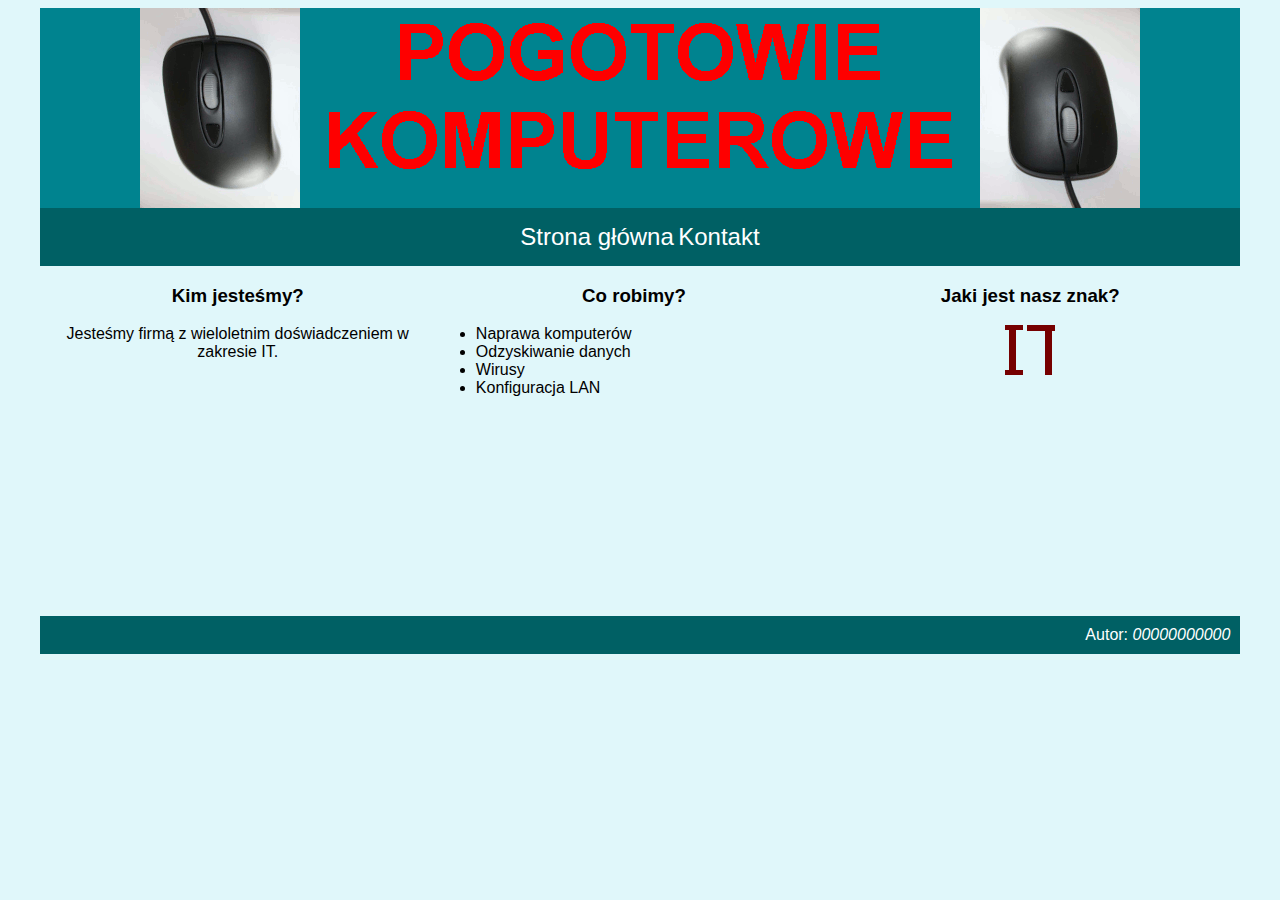
<file: index.html>
<!DOCTYPE html>
<html lang="pl">
<head>
    <meta charset="UTF-8">
    <meta name="viewport" content="width=device-width, initial-scale=1.0">
    <title>Komputery</title>
    <link rel="stylesheet" href="styl.css">
    <link rel="shortcut icon" href="favicon.png">
</head>
<body>
    <div id="container">
        <header>
            <div id="banner">
                <img src="animacja.gif" alt="Pogotowie komputerowe">
            </div>
            <nav>
                <a href="index.html">Strona główna</a>
                <a href="kontakt.html">Kontakt</a>
            </nav>
        </header>
        <main>
            <div id="left">
                <h3>Kim jesteśmy?</h3>
                <p>Jesteśmy firmą z wieloletnim doświadczeniem w zakresie IT.</p>
            </div>
            <div id="mid">
                <h3>Co robimy?</h3>
                <ul>
                    <li>Naprawa komputerów</li>
                    <li>Odzyskiwanie danych</li>
                    <li>Wirusy</li>
                    <li>Konfiguracja LAN</li>
                </ul>
            </div>
            <div id="right">
                <h3>Jaki jest nasz znak?</h3>
                <img src="favicon.png" alt="Doświadczenie i niezawodność">
            </div>
        </main>
        <footer>
            Autor: <em>00000000000 </em>
        </footer>
    </div>
</body>
</html>
</file>
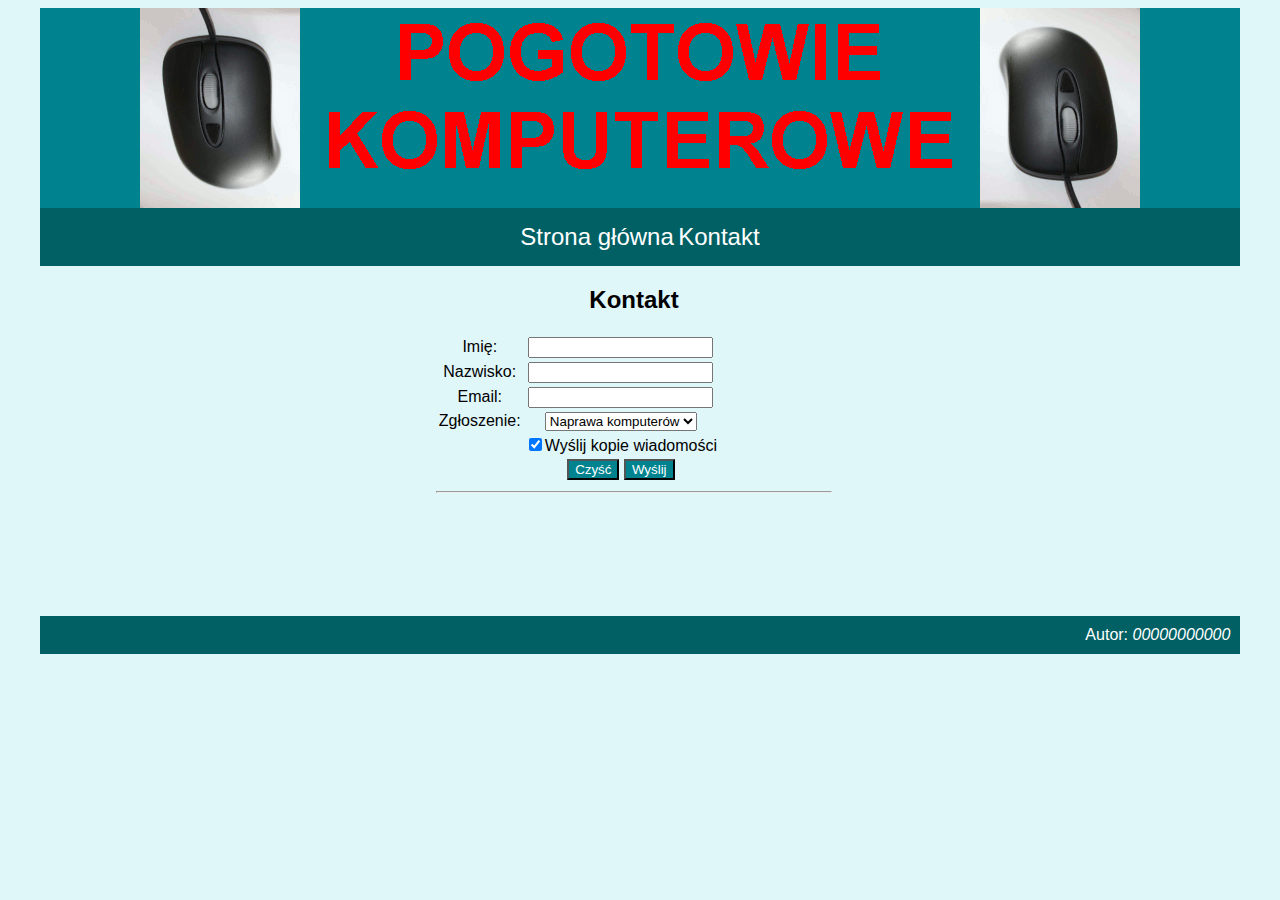
<file: kontakt.html>
<!DOCTYPE html>
<html lang="pl">
<head>
    <meta charset="UTF-8">
    <meta name="viewport" content="width=device-width, initial-scale=1.0">
    <title>Komputery</title>
    <link rel="stylesheet" href="styl.css">
    <link rel="shortcut icon" href="favicon.png">
</head>
<body>
   <div id="container">
    <header>
        <div id="banner">
            <img src="animacja.gif" alt="Pogotowie komputerowe">
        </div>
        <nav>
            <a href="index.html">Strona główna</a>
            <a href="kontakt.html">Kontakt</a>
        </nav>
    </header>
    <main>
        <div id="left">

        </div>
        <div id="mid">
            <h2>Kontakt</h2>
            <form>
            <table>
                <tr>
                    <td>Imię:</td>
                    <td><input type="text" id="name"></td>
                </tr>
                <tr>
                    <td>Nazwisko:</td>
                    <td><input type="text" id="lastname"></td>
                </tr>
                <tr>
                    <td>Email:</td>
                    <td><input type="email" id="email"></td>
                </tr>
                <tr>
                    <td>Zgłoszenie:</td>
                    <td><select id="report">
                        <option value="Naprawa komputerów">Naprawa komputerów</option>
                        <option value="Odzyskiwanie danych">Odzyskiwanie danych</option>
                        <option value="Wirusy">Wirusy</option>
                        <option value="Konfiguracja LAN">Konfiguracja LAN</option>
                    </select></td>
                </tr>
                <tr>
                    <td></td>
                    <td><input type="checkbox" id="copy" checked>Wyślij kopie wiadomości</td>
                </tr>
                <tr>
                    <td></td>
                    <td>
                        <input type="reset" value="Czyść">
                        <input type="button" value="Wyślij" onclick="send()">
                    </td>
                </tr>
            </table>
        </form>
        <hr>
        <p id="script"></p>
        </div>
        <div id="right">

        </div>
    </main>
    <footer>
        Autor: <em>00000000000 </em>
    </footer>
   </div>
   <script>
        function send() {
            let name = document.getElementById("name").value;
            let lastname = document.getElementById("lastname").value;
            let email = document.getElementById("email").value;
            let report = document.getElementById("report").value;

            let outputString = name + " " + lastname + "<br>";
            outputString += email.toLowerCase() + "<br>";
            outputString += "Usługa: " + report;

            document.getElementById("script").innerHTML = outputString;
        }
   </script>
</body>
</html>
</file>
<file: styl.css>
body{
    background-color: #E0F7FA;
    font-family: Arial, sans-serif;
    text-align: center;
}
#container{
    width: 95%;
    margin: auto;
}
#banner{
    background-color: #00838F;
    height: 200px;
}
nav{
    background-color: #006064;
    padding: 15px;
}
nav a{
    color: white;
    text-decoration: none;
    font-size: 150%;
}
main > div{
    height: 350px;
    width: 33%;
    float: left;
}
footer{
    background-color: #006064;
    color: white;
    text-align: right;
    padding: 10px;
    clear: both;
}
ul{
    text-align: left;
}
input[type=reset],
input[type=button]{
    background-color: #00838F;
    color: white;
}
input[type=reset]:hover,
input[type=button]:hover{
    background-color: #80DEEA;
}
</file>
